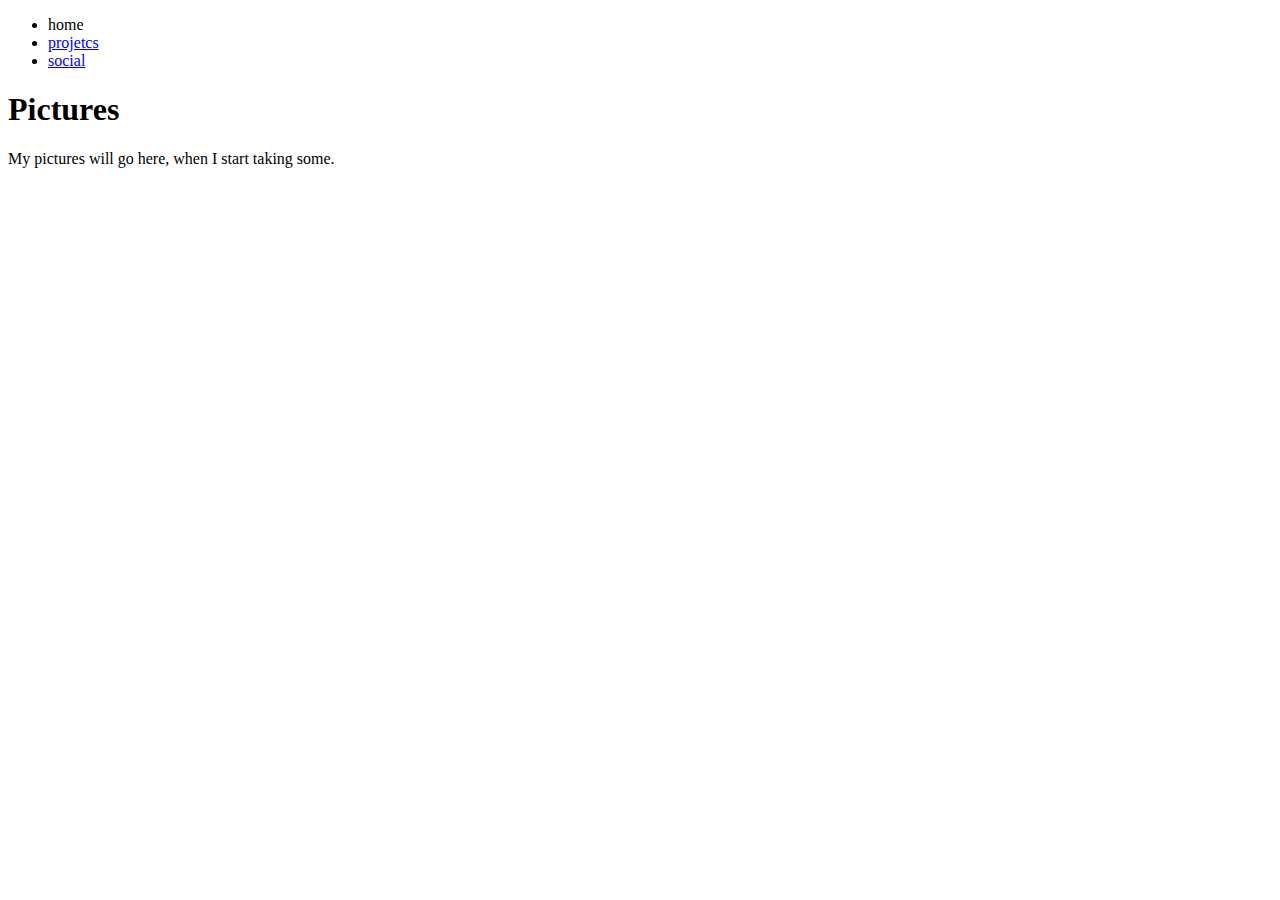
<file: pictures.html>
<!DOCTYPE html>
<html lang="en-US">
  <head>
    <meta charset="utf-8">
    <meta name="viewport" content="width=device-width">
    <title>Pictures</title>
  </head>

  <body>
    <ul>
        <li><a href="index.html"></a>home</li>
        <li><a href="projects.html">projetcs</a></li>
        <li><a href="social.html">social</a></li>
       </ul>

    <h1>Pictures</h1>

    <p>My pictures will go here, when I start taking some.</p>
  </body>
</html>
</file>
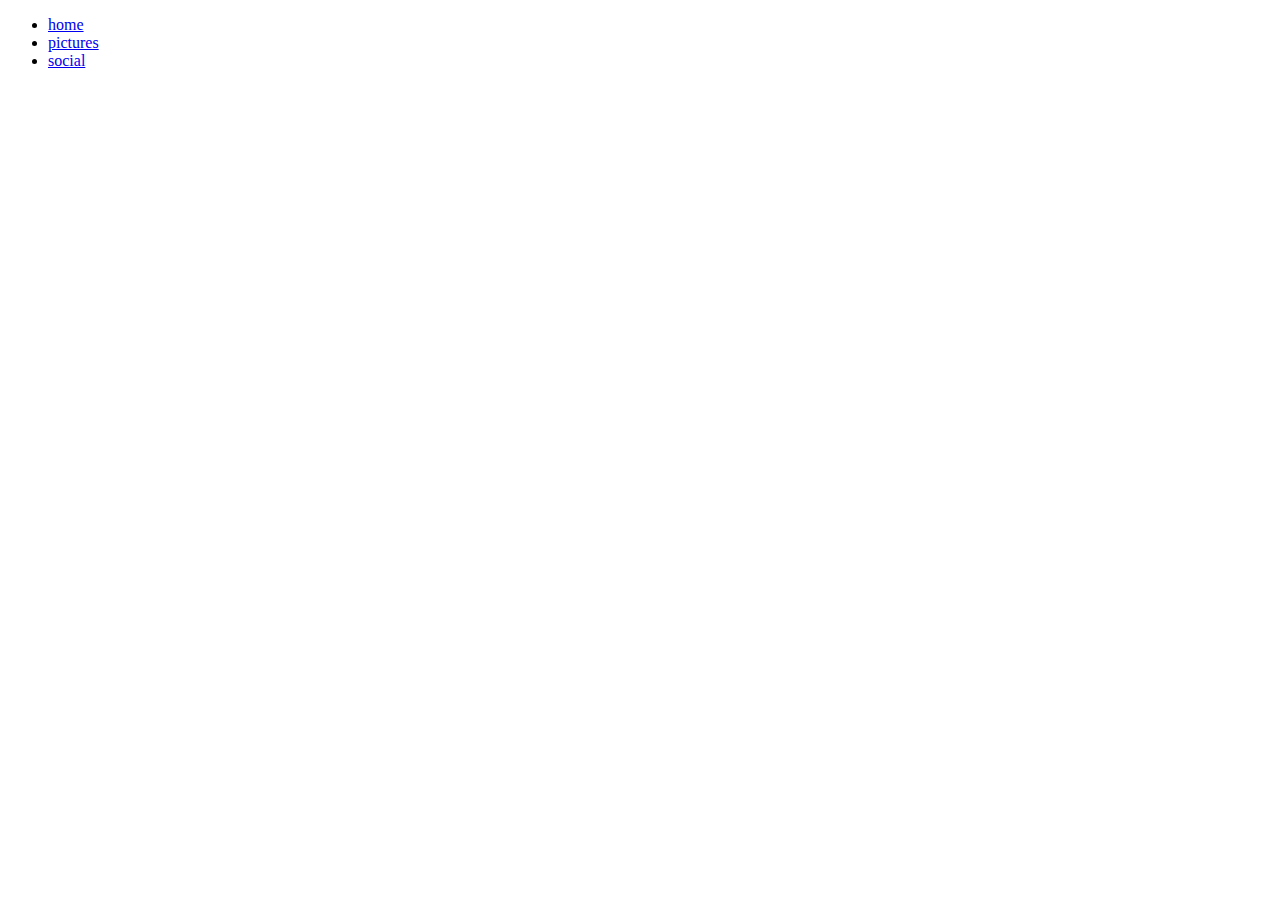
<file: projects.html>
<!DOCTYPE html>
<html lang="en">
<head>
    <meta charset="UTF-8">
    <meta http-equiv="X-UA-Compatible" content="IE=edge">
    <meta name="viewport" content="width=device-width, initial-scale=1.0">
    <title>Document</title>
</head>
<body>
    <ul> 
        <li><a href="index.html">home</a></li>
        <li><a href="pictures.html">pictures</a></li>
        <li><a href="social.html">social</a></li>
    
    
        </li>
    </ul>
    
</body>
</html>
</file>
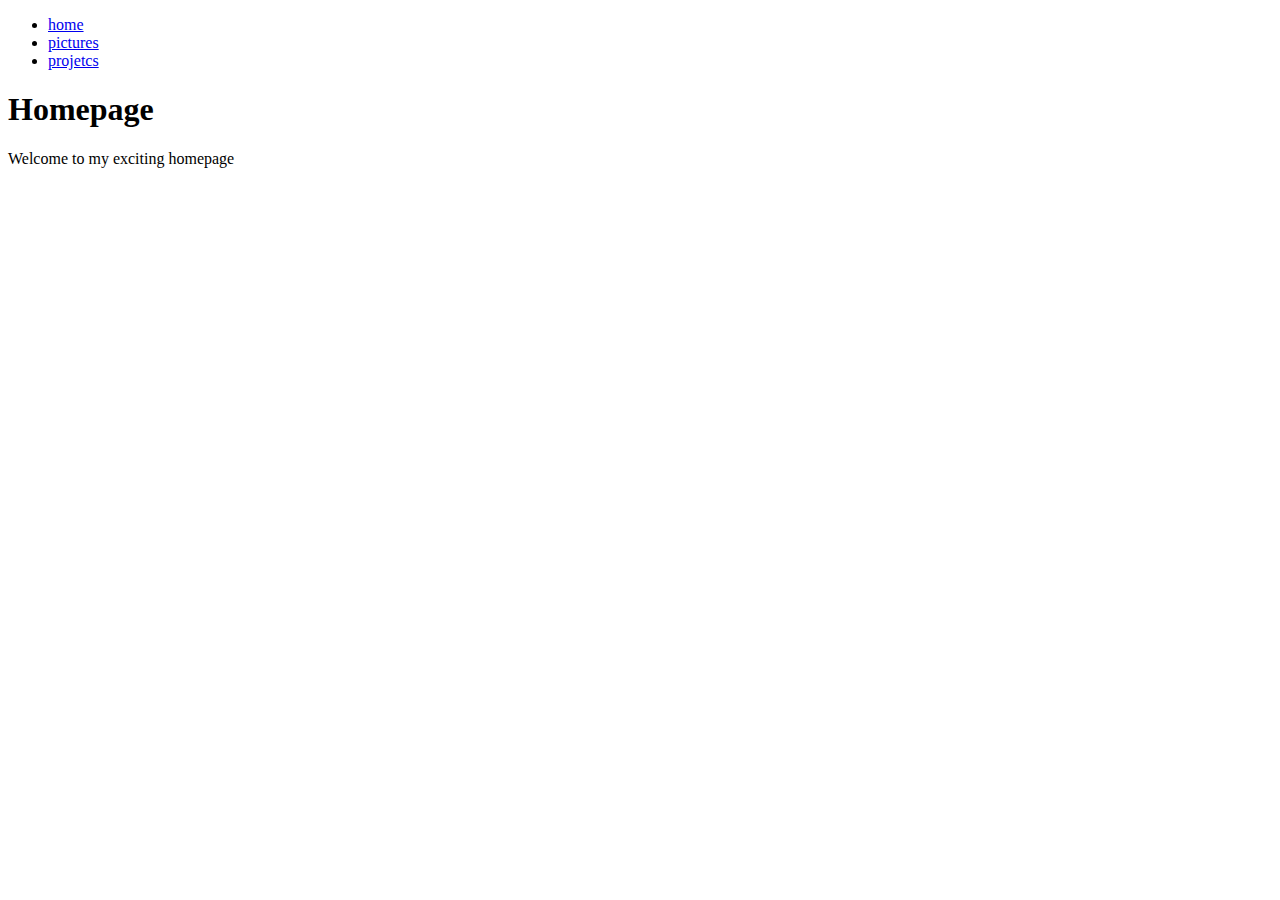
<file: social.html>
<!DOCTYPE html>
<html lang="en-US">
  <head>
    <meta charset="utf-8">
    <meta name="viewport" content="width=device-width">
    <title>Homepage</title>
  </head>

  <body>
   <ul>
    <li><a href="index.html">home</a></li>
    <li><a href="pictures.html">pictures</a></li>
    <li><a href="projects.html">projetcs</a></li>

   </ul>

    <h1>Homepage</h1>

    <p>Welcome to my exciting homepage</p>
  </body>
</html>
</file>
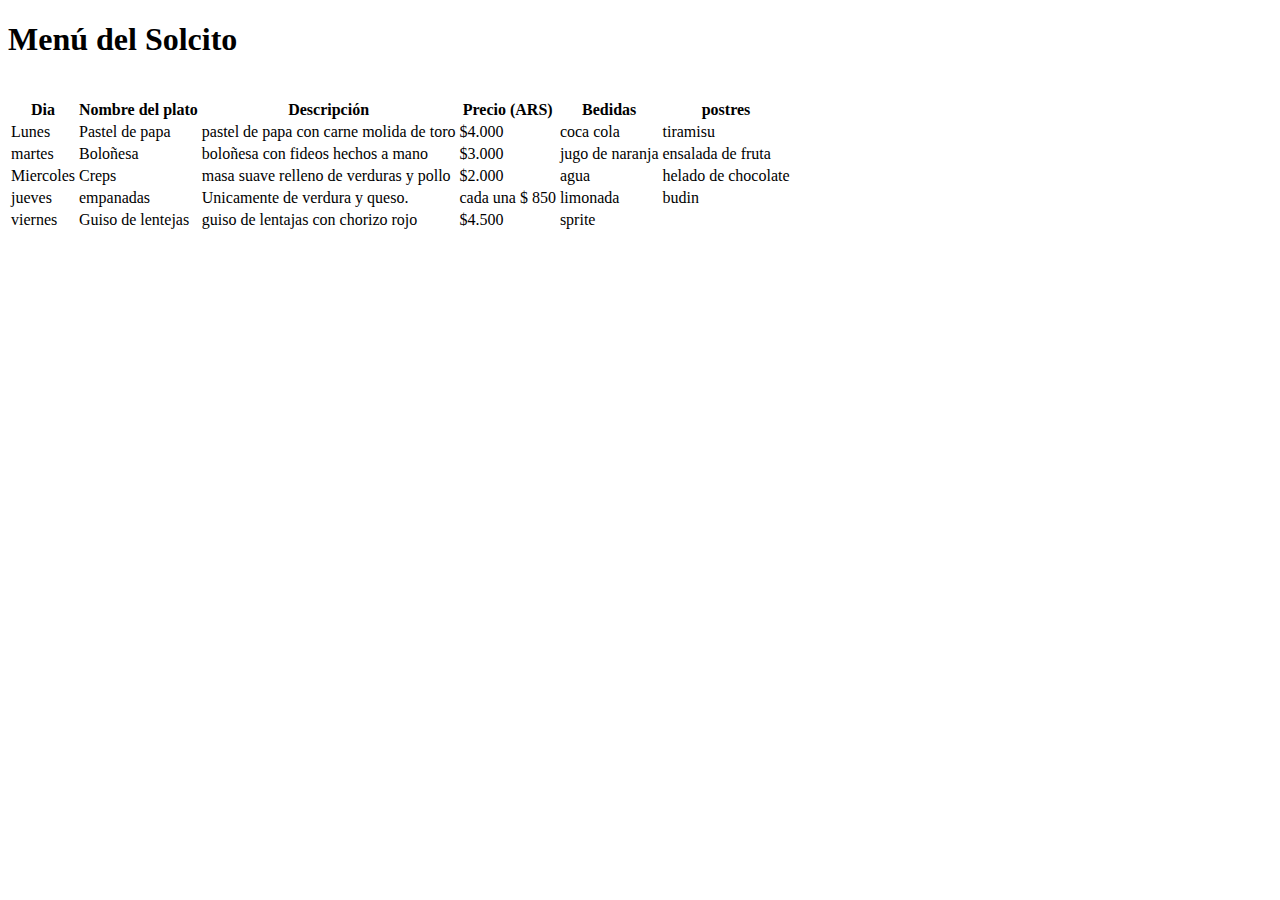
<file: tablas.html>
<!DOCTYPE html>
<html lang="es">
<head>
    <meta charset="UTF-8">
    <title>Solcito </title>
</head>
<body>
    <h1>Menú del Solcito</h1>

    <table>
        <thead>
            <tr>
                <th> Dia</th>
                <th>Nombre del plato</th>
                <th>Descripción</th>
                <th>Precio (ARS)</th>
              
                <th>Bedidas</th> <br>
                <th>postres</th>
        
            </tr>
        </thead>
        <tbody>
            <tr>
                <td>Lunes</td>
                <td>Pastel de papa</td>
                <td>pastel de papa con carne molida de toro</td>
                <td>$4.000</td>
                <td>coca cola</td>
                <td>tiramisu</td>
            </tr>
            <tr> 
                <td>martes </td>
                <td>Boloñesa </td>
                <td>boloñesa con fideos hechos  a mano </td>
                
                <td>$3.000</td>
                <td>jugo de naranja</td>
                <td>ensalada de fruta</td>
            </tr>
            <tr>
                <td>Miercoles</td>
                <td>Creps</td>
                <td>masa suave relleno de verduras y pollo </td>
               
                <td>$2.000</td>
                <td>agua</td>
                <td>helado de chocolate</td>
            </tr>
            <tr>
                <td>jueves</td>
                <td>empanadas </td>
                <td>Unicamente de verdura y queso.</td>
                
                <td>cada una $ 850</td>
                <td>limonada</td>
                <td>budin</td>
            </tr>
            <tr>
                <td>viernes</td>
                <td>Guiso de lentejas </td>
                <td>guiso de lentajas con chorizo rojo </td>
                <td>$4.500</td>
                <td>sprite</td>
                <td></td>

            </tr>
            


        </tbody>
    </table>
</file>
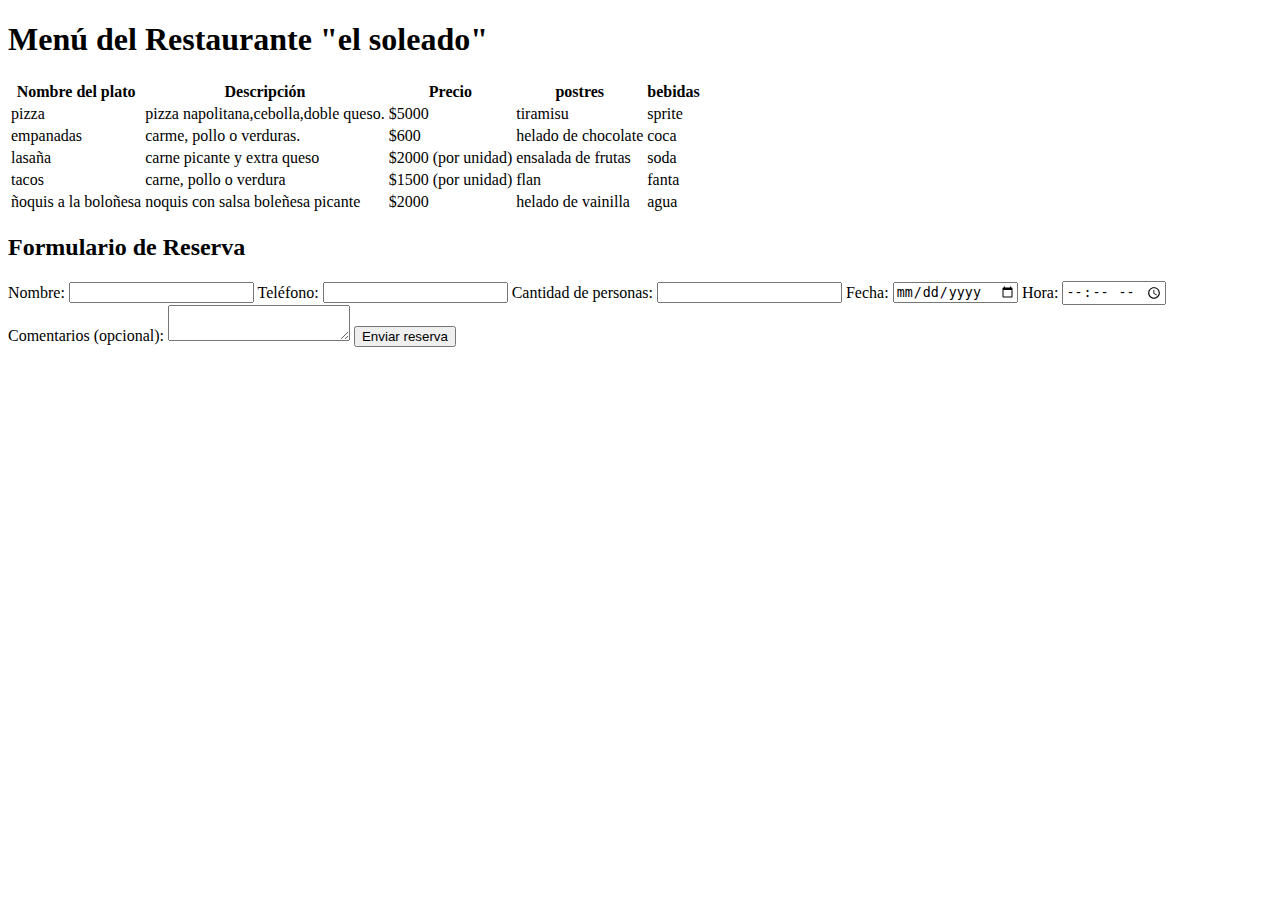
<file: tp5.html>
<!DOCTYPE html>
<html lang="es">
<head>
    <meta charset="UTF-8">
    <title>Restaurante "soleado"</title>
</head>
<body>
    <h1>Menú del Restaurante "el soleado"</h1>

    <table>
        <thead>
            <tr>
                <th>Nombre del plato</th>
                <th>Descripción</th>
                <th>Precio </th>
                <th>postres</th>
                <th>bebidas</th>
            </tr>
        </thead>
        <tbody>
            <tr>
                <td>pizza</td>
                <td>pizza napolitana,cebolla,doble queso.</td>
                <td>$5000</td>
                <td>tiramisu</td>
                <td>sprite</td>
            <tr>
                <td>empanadas</td>
                <td>carme, pollo o verduras.</td>
                <td>$600</td>
                <td>helado de chocolate</td>
                <td>coca</td>
            </tr>
            <tr>
                <td>lasaña</td>
                <td>carne picante y extra queso</td>
                <td>$2000 (por unidad)</td>
                <td>ensalada de frutas</td>
                <td>soda</td>
            </tr>
            <tr>
                <td>tacos</td>
                <td>carne, pollo o verdura</td>
                <td>$1500 (por unidad)</td>
                <td>flan</td>
                <td>fanta</td>
            </tr>
            <tr>
                <td>ñoquis a la boloñesa</td>
                <td>noquis con salsa boleñesa picante</td>
                <td>$2000</td>
                <td>helado de vainilla</td>
                <td>agua</td>
            </tr>
            
        </tbody>
    </table>

    <h2>Formulario de Reserva</h2>

    <form action="#">
        <label for="nombre">Nombre:</label>
        <input type="text" id="nombre" name="nombre" required>

        <label for="telefono">Teléfono:</label>
        <input type="tel" id="telefono" name="telefono" required>

        <label for="personas">Cantidad de personas:</label>
        <input type="number" id="personas" name="personas" min="1" required>

        <label for="fecha">Fecha:</label>
        <input type="date" id="fecha" name="fecha" required>

        <label for="hora">Hora:</label>
        <input type="time" id="hora" name="hora" required>
<br>
        <label for="comentarios">Comentarios (opcional):</label>
        <textarea id="comentarios" name="comentarios"></textarea>

        <button type="submit">Enviar reserva</button>
    </form>
</body>
</html>
</file>
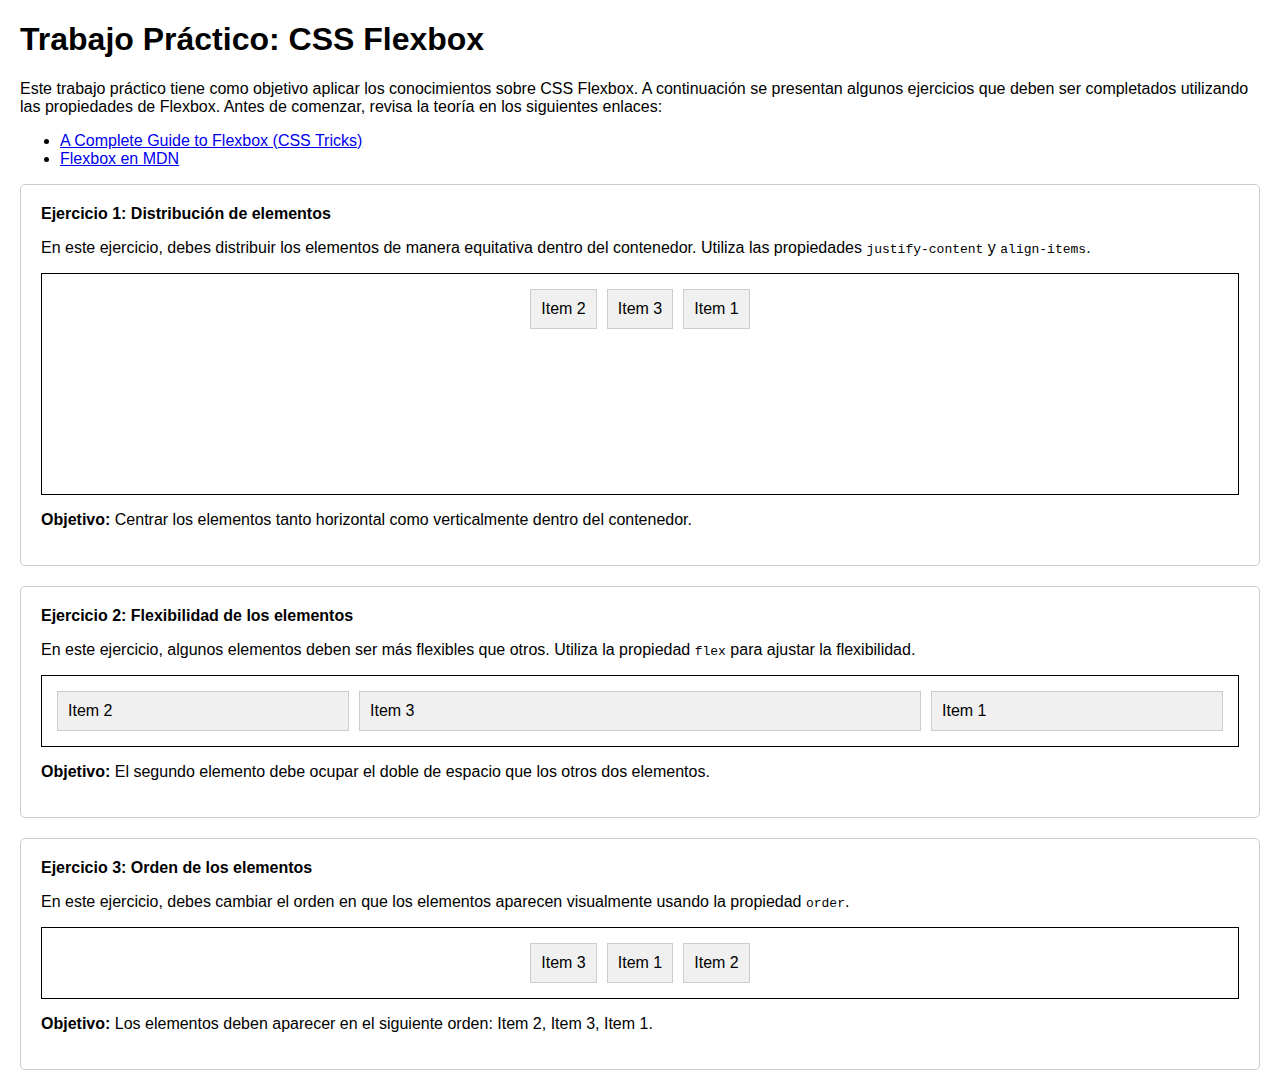
<file: tp9.html>
<!DOCTYPE html>
<html lang="es">
<head>
    <meta charset="UTF-8">
    <meta name="viewport" content="width=device-width, initial-scale=1.0">
    <title>Trabajo Práctico: CSS Flexbox</title>
    <style>
        body {
            font-family: Arial, sans-serif;
            margin: 20px;
        }
        .container {
            display: flex;
            flex-direction: column;
            gap: 20px;
        }
        .exercise {
            border: 1px solid #ccc;
            padding: 20px;
            border-radius: 5px;
        }
        .exercise-header {
            font-weight: bold;
        }
        .flex-container {
            display: flex;
            border: 1px solid #000;
            justify-content:center;
            align-items:flex-start;
            padding: 10px;
        }
        .flex-item{
            background-color: #f0f0f0;
            padding: 10px;
            margin: 5px;
            border: 1px solid #ccc;
            
      
        }.flex-item-2{
            background-color: #f0f0f0;
            padding: 20px;
            margin: 10px;
            border: 1px solid #ccc;
            flex-grow: 20px;
            
        }



        

    </style>
</head>
<body>
    <h1>Trabajo Práctico: CSS Flexbox</h1>
    <p>Este trabajo práctico tiene como objetivo aplicar los conocimientos sobre CSS Flexbox. A continuación se presentan algunos ejercicios que deben ser completados utilizando las propiedades de Flexbox. Antes de comenzar, revisa la teoría en los siguientes enlaces:</p>
    <ul>
        <li><a href="https://css-tricks.com/snippets/css/a-guide-to-flexbox/" target="_blank">A Complete Guide to Flexbox (CSS Tricks)</a></li>
        <li><a href="https://developer.mozilla.org/es/docs/Learn/CSS/CSS_layout/Flexbox" target="_blank">Flexbox en MDN</a></li>
    </ul>
    <div class="container">
        <div class="exercise">
            <div class="exercise-header">Ejercicio 1: Distribución de elementos</div>
            <p>En este ejercicio, debes distribuir los elementos de manera equitativa dentro del contenedor. Utiliza las propiedades <code>justify-content</code> y <code>align-items</code>.</p>
            <div class="flex-container" style="height: 200px;">
                <div class="flex-item">Item 2</div>
                <div class="flex-item">Item 3</div>
                <div class="flex-item">Item 1</div>
            </div>
            <p><strong>Objetivo:</strong> Centrar los elementos tanto horizontal como verticalmente dentro del contenedor.</p>
        </div>
        <div class="exercise">
            <div class="exercise-header">Ejercicio 2: Flexibilidad de los elementos</div>
            <p>En este ejercicio, algunos elementos deben ser más flexibles que otros. Utiliza la propiedad <code>flex</code> para ajustar la flexibilidad.</p>
            <div class="flex-container">
                <div class="flex-item" style="flex: 1;">Item 2</div>
                <div class="flex-item" style="flex: 2;">Item 3</div>
                <div class="flex-item" style="flex: 1;">Item 1</div>
            </div>
            <p><strong>Objetivo:</strong> El segundo elemento debe ocupar el doble de espacio que los otros dos elementos.</p>
        </div>
        <div class="exercise">
            <div class="exercise-header">Ejercicio 3: Orden de los elementos</div>
            <p>En este ejercicio, debes cambiar el orden en que los elementos aparecen visualmente usando la propiedad <code>order</code>.</p>
            <div class="flex-container">
                <div class="flex-item" style="order: 3;">Item 2</div>
                <div class="flex-item" style="order: 1;">Item 3</div>
                <div class="flex-item" style="order: 2;">Item 1</div>
            </div>
            <p><strong>Objetivo:</strong> Los elementos deben aparecer en el siguiente orden: Item 2, Item 3, Item 1.</p>
        </div>
    </div>
</body>
</html>
</file>
